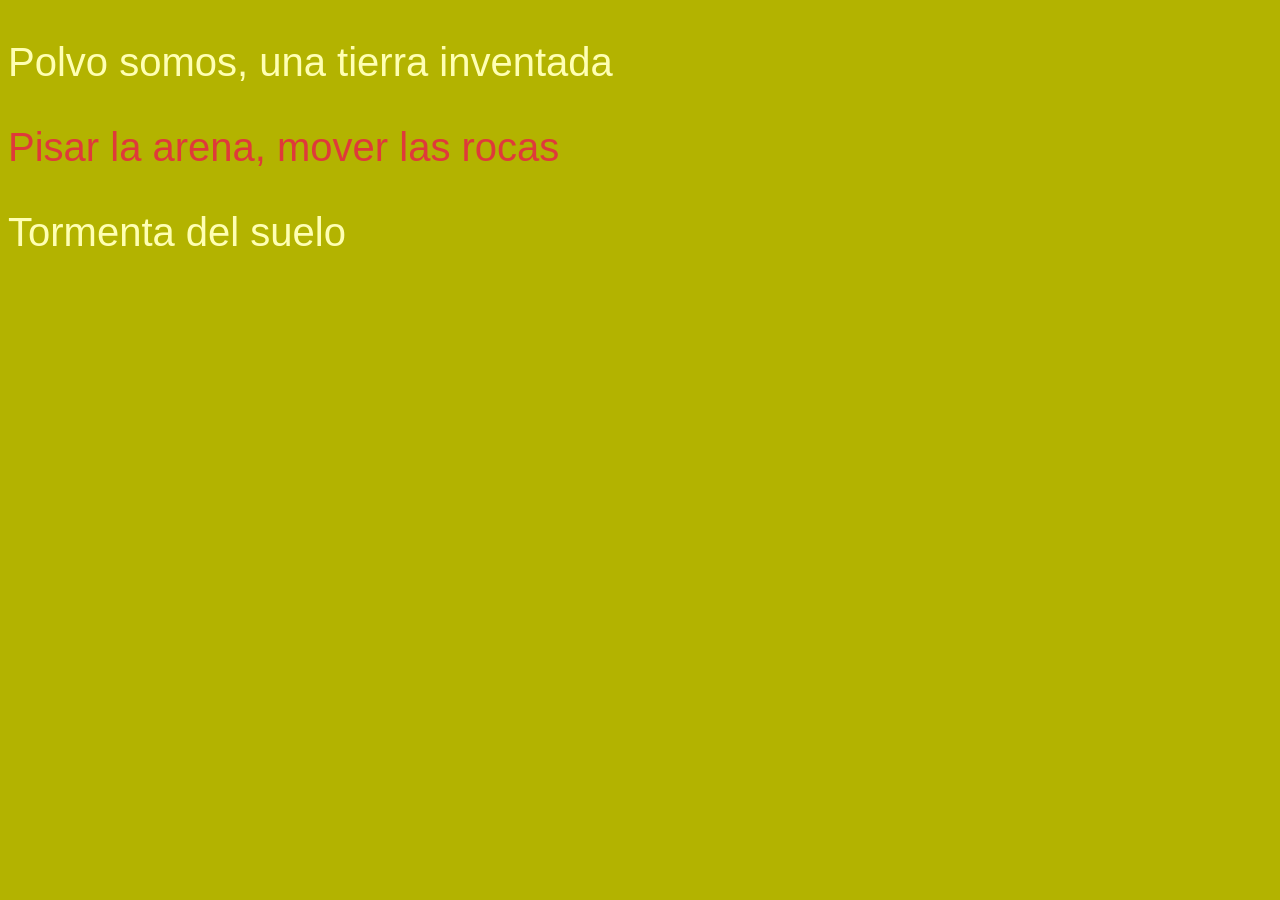
<file: index.html>
<!DOCTYPE html>
<html lang="en">
<head>
    <meta charset="UTF-8">
    <meta name="viewport" content="width=device-width, initial-scale=1.0">
    <title>Respirar olvidos</title>
    <style>
        body{background-color: #b3b300;}
        p{color: #ffffb3; 
            font-size: 40px;
        font-family: Arial, Helvetica, sans-serif
        }
    </style>
</head>
<body>
    <p>
        Polvo somos, una tierra inventada 
    </p>
    <p style="color: #df3a3a">
        Pisar la arena, mover las rocas 

    </p>
    <p>
        Tormenta del suelo
    </p>

    <script>
        console.log("Obligado al exilio, me arrojé a un espiral")
    </script>
</body>
</html>
</file>
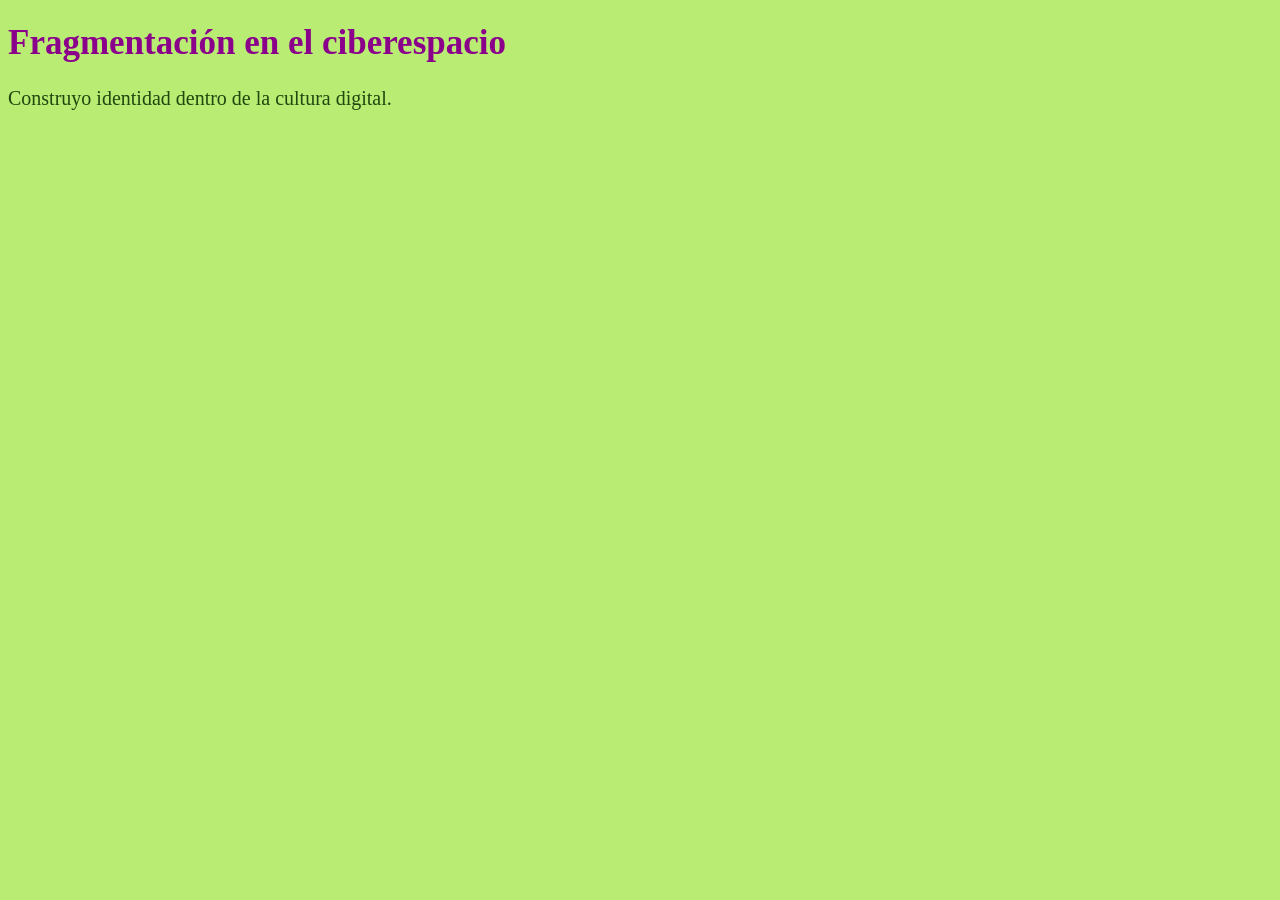
<file: holaMundo/index.html>
<!DOCTYPE html>
<html> 
    <head>
        <link rel="stylesheet" href="style.css">
    </head>
    <body>
        <h1>Fragmentación en el ciberespacio</h1>
        <p>
            Construyo identidad dentro de la cultura digital.
        </p>
        <script src="script.js"></script>
    </body>
</html>
</file>
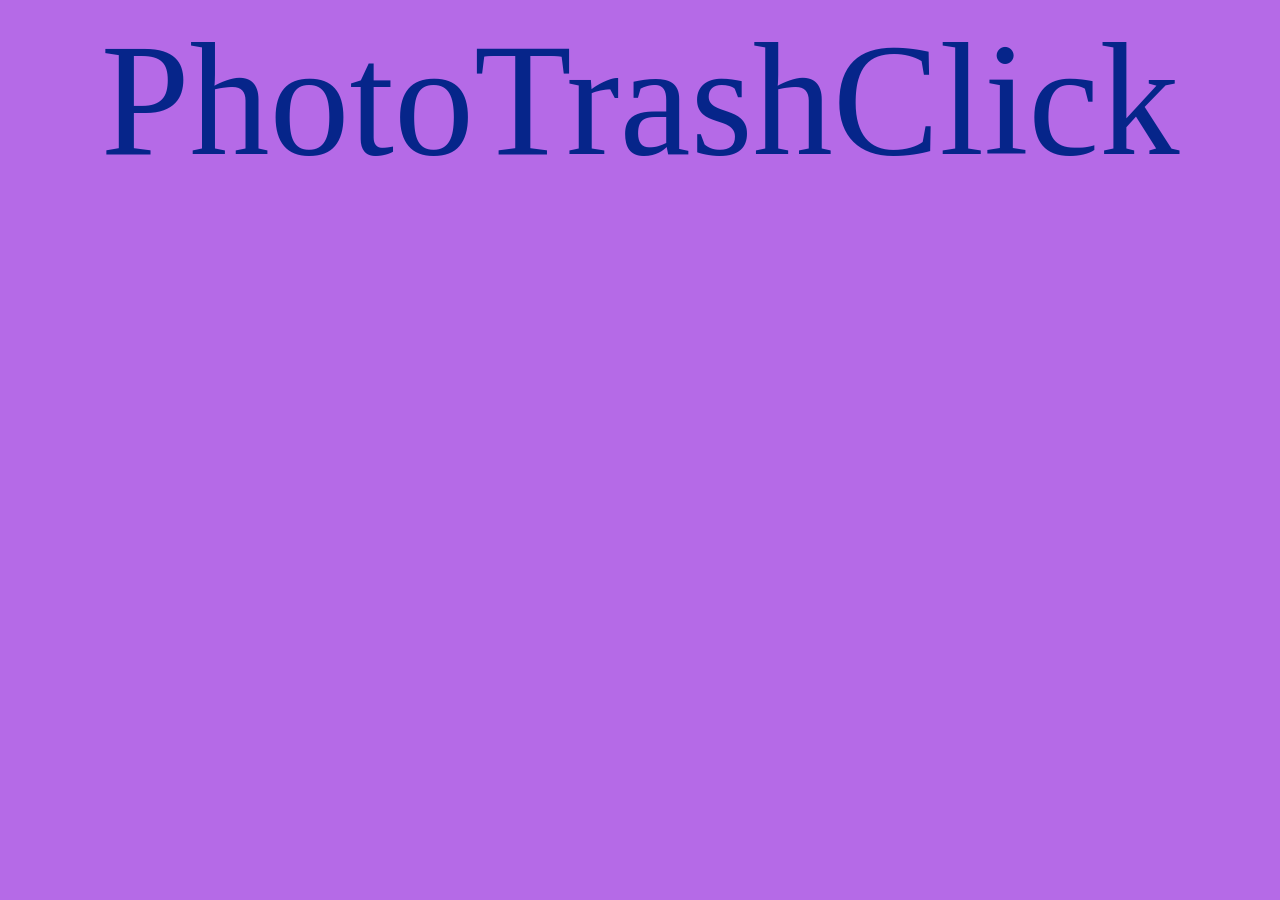
<file: eje/LetterTrash.html>
<!DOCTYPE html>
<html lang="en">
<head>
    <meta charset="UTF-8">
    <meta name="viewport" content="width=device-width, initial-scale=1.0">
    <title>LetterTrash</title>
    <link rel="stylesheet" href="style.css">
</head>
<body>
     <a href="PhotoTrash.html" class="titulo">PhotoTrash</a>
    
     <a href="index.html" class="titulo">Click</a>
   
</body>
</html>
</file>
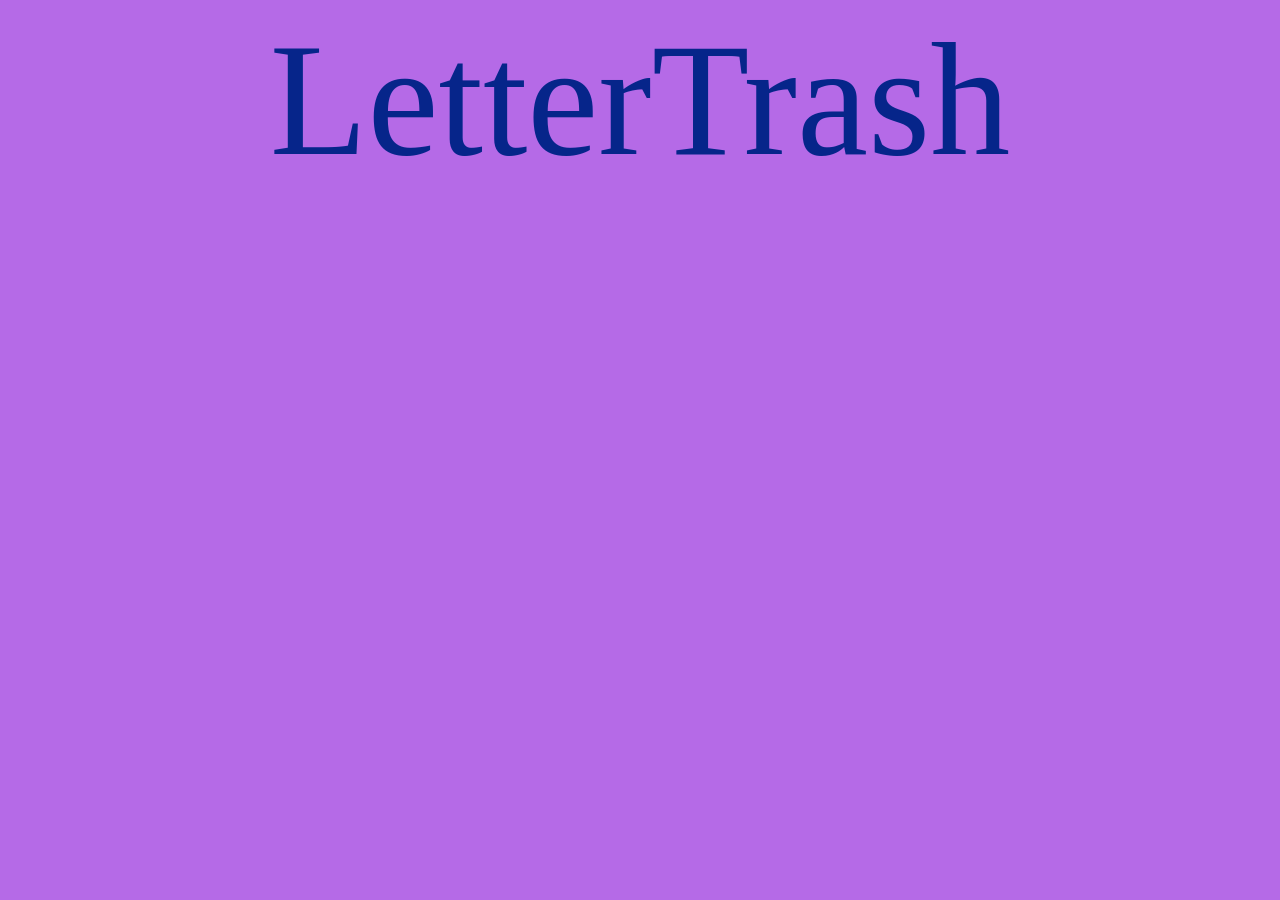
<file: eje/PhotoTrash.html>
<!DOCTYPE html>
<html lang="en">
<head>
    <meta charset="UTF-8">
    <meta name="viewport" content="width=device-width, initial-scale=1.0">
    <title>PhotoTrash</title>
    <link rel="stylesheet" href="style.css">
</head>
<body>
     <a href="LetterTrash.html" class="tittulo">LetterTrash</a>

    <br>
   
    </div>
</body>
</html>
</file>
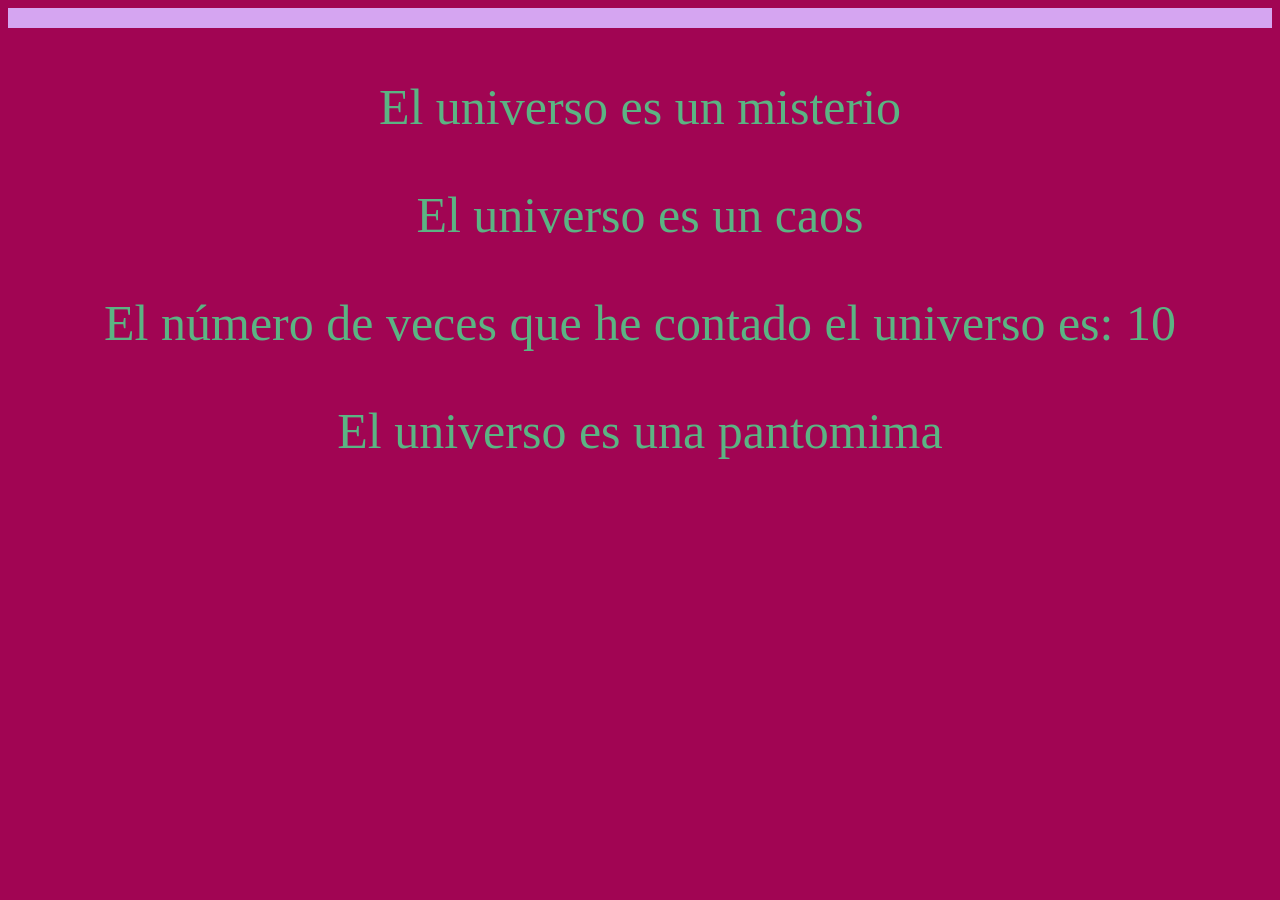
<file: json/json.html>
<!DOCTYPE html>
<html lang="en">
<head>
    <meta charset="UTF-8">
    <meta name="viewport" content="width=device-width, initial-scale=1.0">
    <title>json</title>
     <link rel="stylesheet" href="style.css">
</head>
<body>
     <div class="divGral"></div>
    <p id="adn"></p>
    <p id="id"></p>
    <p> El número de veces que he contado el universo es: <span id="numero"></span></p>
    <p id="siguiente"></p>
    <script src="json.js"></script>
</body>
</html>
</file>
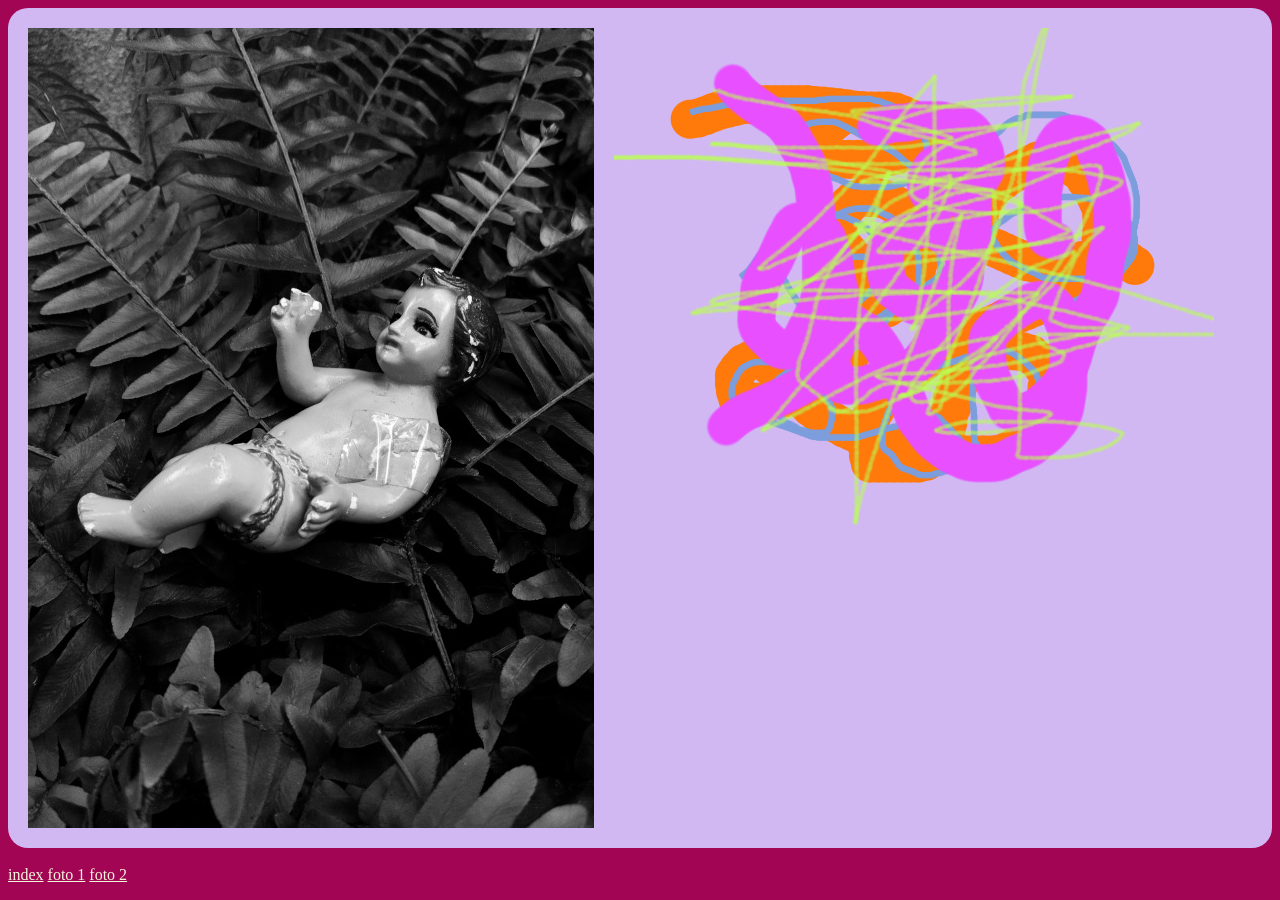
<file: Portafolio/html/foto1.html>
<!DOCTYPE html>
<html lang="en">
<head>
    <meta charset="UTF-8">
    <meta name="viewport" content="width=device-width, initial-scale=1.0">
    <title>foto 1</title>
    <link rel="stylesheet" href="../style.css">
</head>
<body>
    <div img class="fotos">
     <img class= "fotos" src="../assets/verdadera.jpg" alt="">   
     <img class="fotos" src="../assets/rayones alfa.png" alt="dibujo">
    </div>

    <br>
    <a href="../index.html">index</a>
    <a href="#">foto 1</a>
    <a href="foto2.html">foto 2</a>

</body>
</html>
</file>
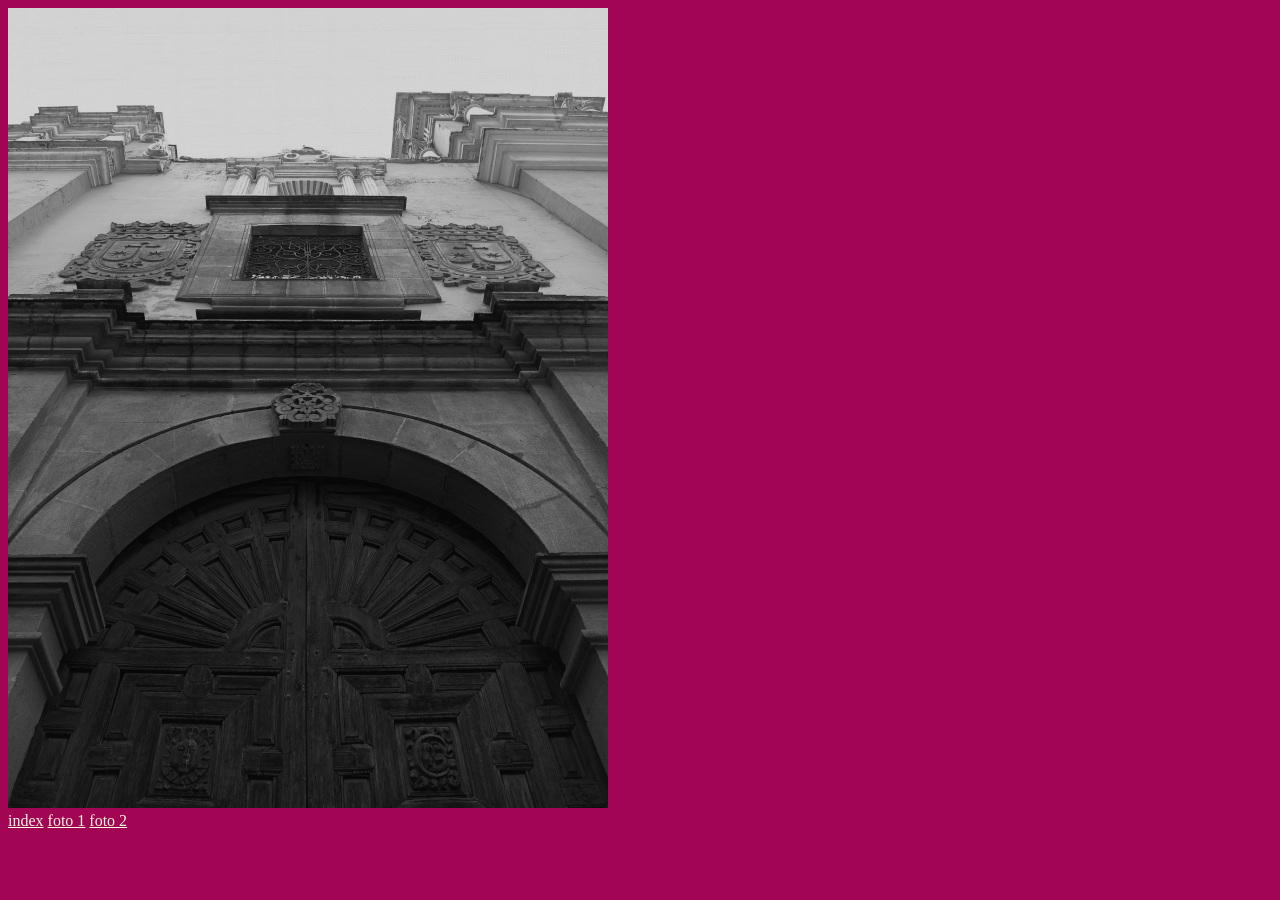
<file: Portafolio/html/foto2.html>
<!DOCTYPE html>
<html lang="en">
<head>
    <meta charset="UTF-8">
    <meta name="viewport" content="width=device-width, initial-scale=1.0">
    <title>foto2</title>
    <link rel="stylesheet" href="../style.css">
</head>
<body>
    <img src="../assets/Fachada.jpg" alt="">
    <br>
    <a href="../index.html">index</a>
    <a href="foto1.html">foto 1</a>
    <a href="#">foto 2</a>
    
</body>
</html>
</file>
<file: holaMundo/style.css>
body{background-color: rgb(184, 236, 115);}
h1{color:darkmagenta;font-size: 35px;}
p{color:rgb(31, 71, 15);font-size: 20px;}
</file>
<file: eje/style.css>
body
{
    display:  flex;
    justify-content: center;
    align-items: center;
    height: 1000;
}

body
{
    background-color: hsla(276, 72%, 56%, 0.767);
    color: rgb(0, 0, 0);
    font-size:"1000px";
}

a{
    font-size: 1000%;
    text-decoration: none;
    color: rgb(6, 37, 138);
}
</file>
<file: json/style.css>
body{background-color: lab(35.06% 59.07 1.71);
color: rgb(65, 206, 225);
font-size:"100px";

p{
    color:#5bb483; font-size: 50px;
     text-align: center;
    display: block;
    text-decoration: none;
}

.divGral{
    background-color: lab(74.31% 28.08 -31.03);
    border-style: none;
    margin: 0px;
    padding: 10px;
}

}
</file>
<file: Portafolio/style.css>
body{background-color: lab(35.06% 59.07 1.71);
color: rgb(65, 206, 225);
font-size:"100px";
}

h1{
    color: #fffb00;
}
p{
    color:#5bb483; font-size: 25px;
}

div{
    background-color: #696969;
    padding: 20px;
    border: 10px solid;
    border-radius: 20px;
    border-style: dotted;
    border-width: 5px;
    border-color: #d1b8f3;
    margin: 50px;
}

.imgRound{
  border-radius: 50%;
}

.fotos{ 
    background-color: #d1b8f3;
    border-style: none;
    margin: 0px;
    padding: 10px;
    display: flex;
    justify-content: left;

}

a{
    color: beige;
}

.divGral{
    background-color: lab(74.31% 28.08 -31.03);
    border-style: none;
    margin: 0px;
    padding: 10px;
}
</file>
